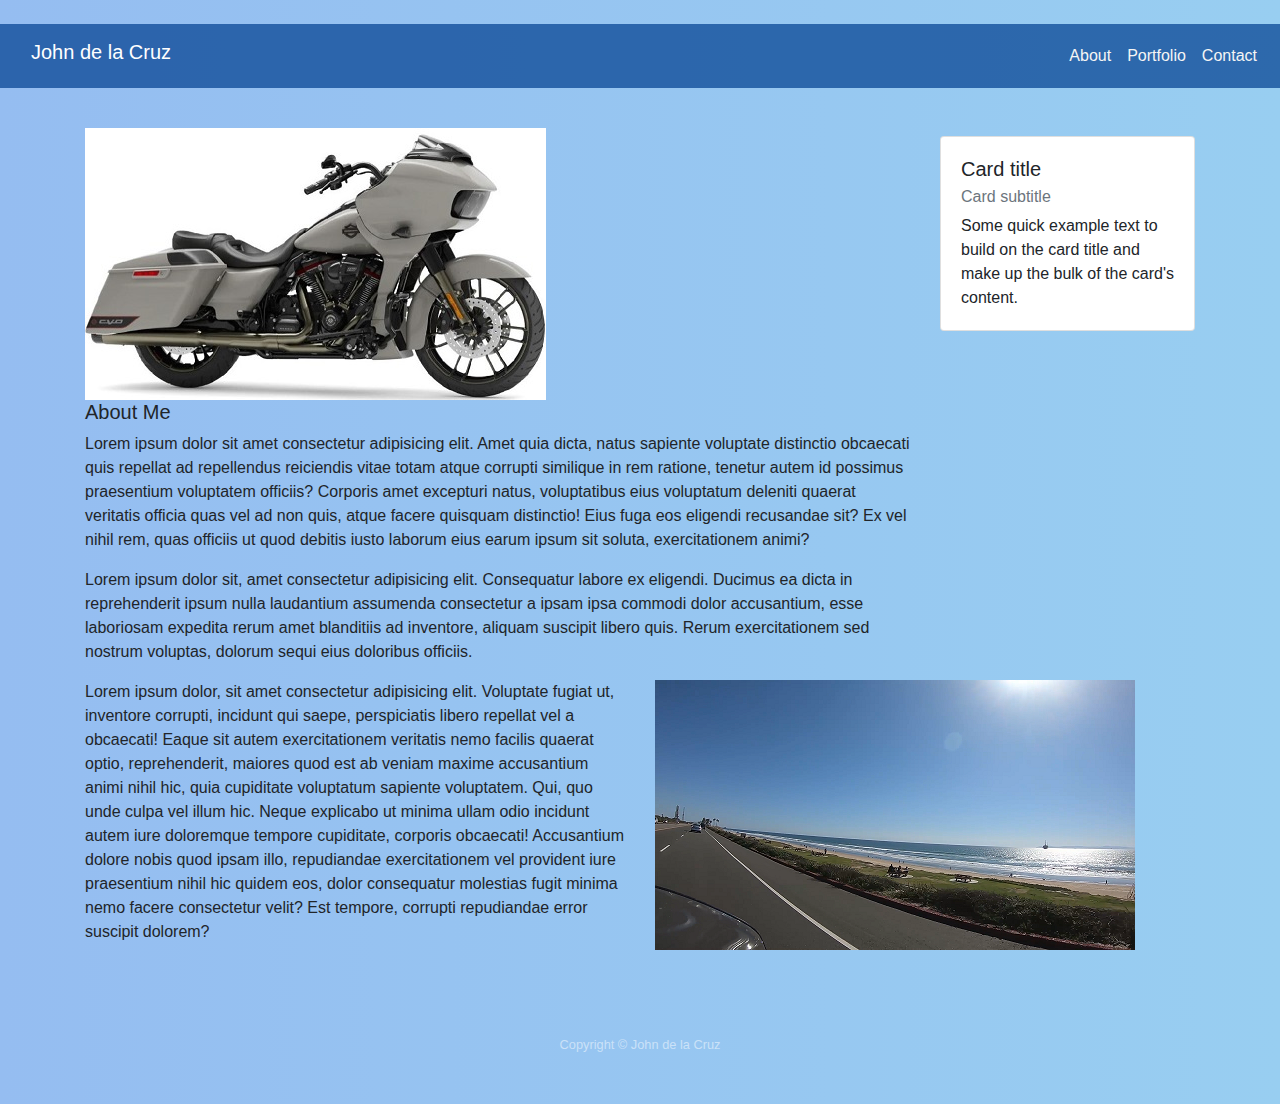
<file: index.html>
<!doctype html>
<html lang="en">
​
<head>
​
​
  <!-- Required meta tags -->
  <meta charset="utf-8">
  <meta name="viewport" content="width=device-width, initial-scale=1, shrink-to-fit=no">
​
  <link rel="stylesheet" type="text/css" href="style.css">
​
  <!-- Bootstrap CSS -->
  <link rel="stylesheet" href="https://stackpath.bootstrapcdn.com/bootstrap/4.4.1/css/bootstrap.min.css"
    integrity="sha384-Vkoo8x4CGsO3+Hhxv8T/Q5PaXtkKtu6ug5TOeNV6gBiFeWPGFN9MuhOf23Q9Ifjh" crossorigin="anonymous">
​
  <title>About Me</title>
</head>
​
<body>
​
  <nav class="navbar navbar-expand-lg navbar-dark" style="background-color: rgba(0, 62, 143, 0.705);">
    <a class="navbar-brand mb-2 h1 col-sm-6" style="color: rgb(255, 255, 255);">John de la Cruz</a>
    <button class="navbar-toggler" type="button" data-toggle="collapse" data-target="#navbarNav"
      aria-controls="navbarNav" aria-expanded="false" aria-label="Toggle navigation">
      <span class="navbar-toggler-icon"></span>
    </button>
    <div class="collapse navbar-collapse" id="navbarNav">
      <ul class="navbar-nav col-sm-4 ml-auto">
        <li class="nav-item active">
          <a class="nav-link" href="index.html" style="color:whitesmoke">About</a>
        </li>
        <li class="nav-item">
          <a class="nav-link" href="portfolio.html" style="color:whitesmoke">Portfolio</a>
        </li>
        <li class="nav-item">
          <a class="nav-link" href="contact.html" style="color:whitesmoke">Contact</a>
        </li>
      </ul>
    </div>
  </nav>
​
​
  <div class="container">
    <div class="row mt-3">
      <div class="col-md-9 col-sm-12">
        <img src="images/rgport.jpg" class="align-self-center img-fluid" alt="...">
        <h5 class="mt-0">About Me</h5>
        <p>Lorem ipsum dolor sit amet consectetur adipisicing elit. Amet quia dicta, natus sapiente voluptate
          distinctio obcaecati quis repellat ad repellendus reiciendis vitae totam atque corrupti similique in rem
          ratione, tenetur autem id possimus praesentium voluptatem officiis? Corporis amet excepturi natus,
          voluptatibus eius voluptatum deleniti quaerat veritatis officia quas vel ad non quis, atque facere
          quisquam distinctio! Eius fuga eos eligendi recusandae sit? Ex vel nihil rem, quas officiis ut quod
          debitis iusto laborum eius earum ipsum sit soluta, exercitationem animi?</p>
        <p class="mb-0">Lorem ipsum dolor sit, amet consectetur adipisicing elit. Consequatur labore ex eligendi.
          Ducimus ea dicta in reprehenderit ipsum nulla laudantium assumenda consectetur a ipsam ipsa commodi dolor
          accusantium, esse laboriosam expedita rerum amet blanditiis ad inventore, aliquam suscipit libero quis.
          Rerum exercitationem sed nostrum voluptas, dolorum sequi eius doloribus officiis.</p>
      </div>
​
      <div class="col-md-3 col-sm-12">
        <div class="card mt-2">
          <div class="card-body">
            <h5 class="card-title">Card title</h5>
            <h6 class="card-subtitle mb-2 text-muted">Card subtitle</h6>
            <p class="card-text">Some quick example text to build on the card title and make up the bulk of the card's
              content.</p>
          </div>
        </div>
      </div>
    </div>
    <div class="row mt-3">
      <div class="col-md-6 col-sm-12">
          <p>Lorem ipsum dolor, sit amet consectetur adipisicing elit. Voluptate fugiat ut, inventore corrupti, incidunt
            qui saepe, perspiciatis libero repellat vel a obcaecati! Eaque sit autem exercitationem veritatis nemo
            facilis quaerat optio, reprehenderit, maiores quod est ab veniam maxime accusantium animi nihil hic, quia
            cupiditate voluptatum sapiente voluptatem. Qui, quo unde culpa vel illum hic. Neque explicabo ut minima
            ullam odio incidunt autem iure doloremque tempore cupiditate, corporis obcaecati! Accusantium dolore nobis
            quod ipsam illo, repudiandae exercitationem vel provident iure praesentium nihil hic quidem eos, dolor
            consequatur molestias fugit minima nemo facere consectetur velit? Est tempore, corrupti repudiandae error
            suscipit dolorem?</p>
        </div>
        <div class="col-md-6 col-sm-12">
          <img src="images/ride.png" class="align-self-center img-fluid" alt="...">
        </div>
      </div>
    </div>
    <div id="page-content">
      <div class="container text-center">
        <div class="row justify-content-center">
          <div class="col-md-7">
​
          </div>
        </div>
      </div>
    </div>
​
</body>
<footer id="sticky-footer" class="py-4 bg text-white-50">
  <div class="container text-center">
    <small>Copyright &copy; John de la Cruz</small>
  </div>
</footer>
​
​
​
​
​
​
​
​
<!-- Optional JavaScript -->
<!-- jQuery first, then Popper.js, then Bootstrap JS -->
<script src="https://code.jquery.com/jquery-3.4.1.slim.min.js"
  integrity="sha384-J6qa4849blE2+poT4WnyKhv5vZF5SrPo0iEjwBvKU7imGFAV0wwj1yYfoRSJoZ+n" crossorigin="anonymous"></script>
<script src="https://cdn.jsdelivr.net/npm/popper.js@1.16.0/dist/umd/popper.min.js"
  integrity="sha384-Q6E9RHvbIyZFJoft+2mJbHaEWldlvI9IOYy5n3zV9zzTtmI3UksdQRVvoxMfooAo" crossorigin="anonymous"></script>
<script src="https://stackpath.bootstrapcdn.com/bootstrap/4.4.1/js/bootstrap.min.js"
  integrity="sha384-wfSDF2E50Y2D1uUdj0O3uMBJnjuUD4Ih7YwaYd1iqfktj0Uod8GCExl3Og8ifwB6" crossorigin="anonymous"></script>
</body>
​
</html>
</file>
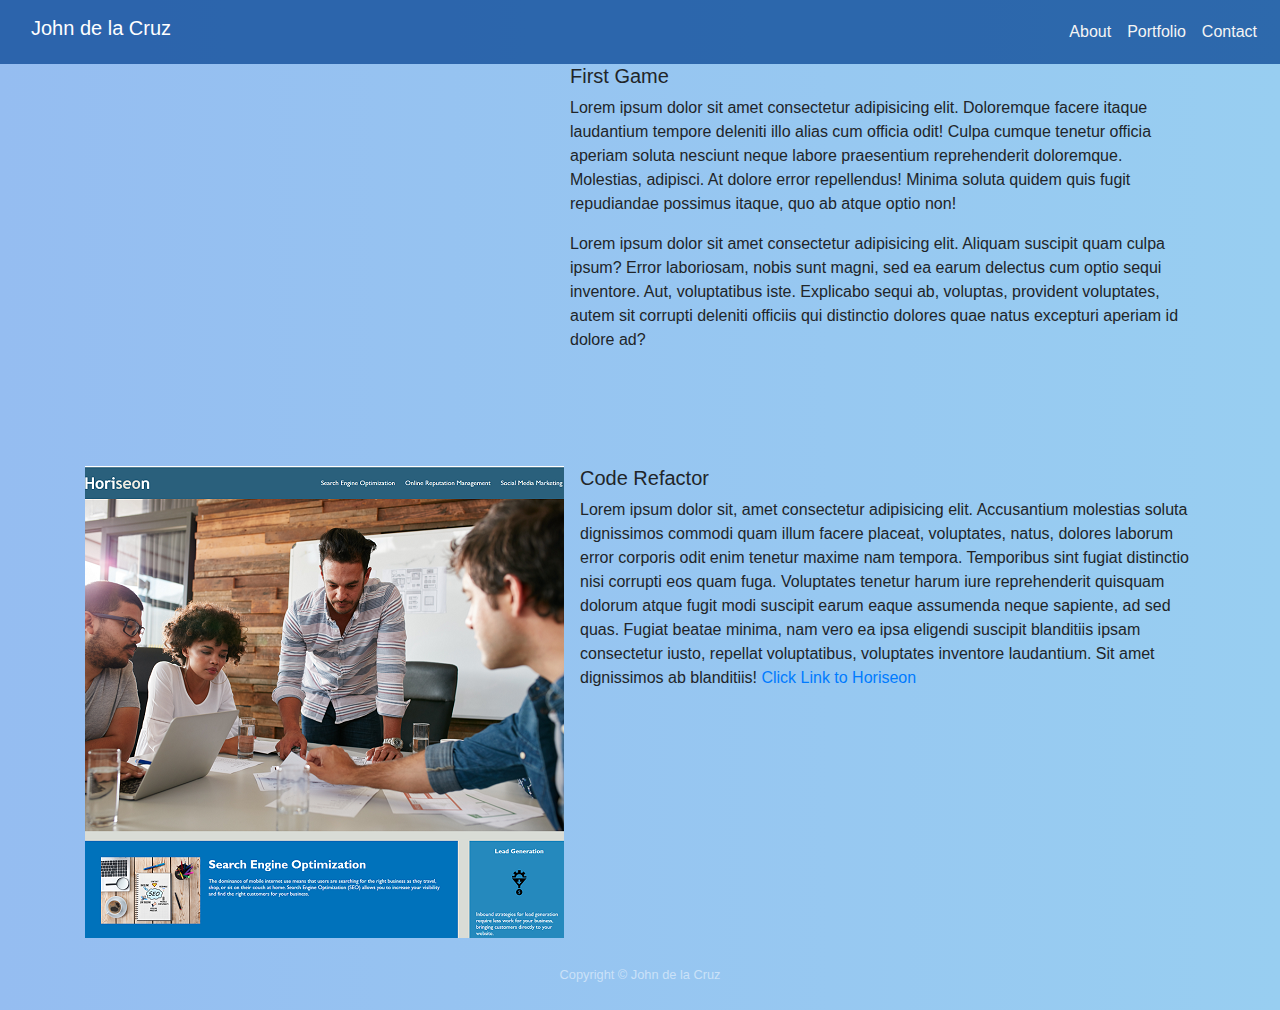
<file: portfolio.html>
<!DOCTYPE html>
<html lang="en">
<head>
  <meta charset="UTF-8">
  <!-- Required meta tags -->
  <meta charset="utf-8">
  <meta name="viewport" content="width=device-width, initial-scale=1, shrink-to-fit=no">

  <link rel="stylesheet" type="text/css" href="style.css">


  <!-- Bootstrap CSS -->
  <link rel="stylesheet" href="https://stackpath.bootstrapcdn.com/bootstrap/4.4.1/css/bootstrap.min.css" integrity="sha384-Vkoo8x4CGsO3+Hhxv8T/Q5PaXtkKtu6ug5TOeNV6gBiFeWPGFN9MuhOf23Q9Ifjh" crossorigin="anonymous">

  <title>Portfolio</title>
</head>
<body>

  <nav class="navbar navbar-expand-lg navbar-dark" style="background-color: rgba(0, 62, 143, 0.705);">
    <a class="navbar-brand mb-2 h1 col-sm-6" style="color: rgb(255, 255, 255);" >John de la Cruz</a>
    <button class="navbar-toggler" type="button" data-toggle="collapse" data-target="#navbarNav" aria-controls="navbarNav" aria-expanded="false" aria-label="Toggle navigation">
      <span class="navbar-toggler-icon"></span>
    </button>
    <div class="collapse navbar-collapse" id="navbarNav">
      <ul class="navbar-nav col-sm-4 ml-auto">
        <li class="nav-item active">
          <a class="nav-link" href="index.html" style="color:whitesmoke">About</a>
        </li>
        <li class="nav-item">
          <a class="nav-link" href="portfolio.html" style="color:whitesmoke">Portfolio</a>
        </li>
        <li class="nav-item">
          <a class="nav-link" href="contact.html" style="color:whitesmoke">Contact</a>
        </li>
        
      </ul>
    </div>
  </nav>


  <div class="container .ml-3">
    <div class="row" >
      <div class="col">
        <div class="media">
          <iframe src="https://scratch.mit.edu/projects/364602625/embed" allowtransparency="true" width="485" height="402" frameborder="0" scrolling="no" allowfullscreen></iframe>
         
          <div class="media-body">
            <h5 class="mt-0">First Game</h5>
            <p>Lorem ipsum dolor sit amet consectetur adipisicing elit. Doloremque facere itaque laudantium tempore deleniti illo alias cum officia odit! Culpa cumque tenetur officia aperiam soluta nesciunt neque labore praesentium reprehenderit doloremque. Molestias, adipisci. At dolore error repellendus! Minima soluta quidem quis fugit repudiandae possimus itaque, quo ab atque optio non!</p>
            <p class="mb-0">Lorem ipsum dolor sit amet consectetur adipisicing elit. Aliquam suscipit quam culpa ipsum? Error laboriosam, nobis sunt magni, sed ea earum delectus cum optio sequi inventore. Aut, voluptatibus iste. Explicabo sequi ab, voluptas, provident voluptates, autem sit corrupti deleniti officiis qui distinctio dolores quae natus excepturi aperiam id dolore ad?</p>
          </div>
        </div>
      </div>
    </div>

    
    

    <div class="row">
      <div class="col">
        <div class="media">
          <img src="images/cr.png" class="align-self-center mr-3" alt="...">
         <div class="media-body">
          <h5 class="mt-0">Code Refactor</h5>
        <p>Lorem ipsum dolor sit, amet consectetur adipisicing elit. Accusantium molestias soluta dignissimos commodi quam illum facere placeat, voluptates, natus, dolores laborum error corporis odit enim tenetur maxime nam tempora. Temporibus sint fugiat distinctio nisi corrupti eos quam fuga. Voluptates tenetur harum iure reprehenderit quisquam dolorum atque fugit modi suscipit earum eaque assumenda neque sapiente, ad sed quas. Fugiat beatae minima, nam vero ea ipsa eligendi suscipit blanditiis ipsam consectetur iusto, repellat voluptatibus, voluptates inventore laudantium. Sit amet dignissimos ab blanditiis!
          <a href="https://domenikos5.github.io/Code_Refactor/" target="_blank">Click Link to Horiseon</a>
        </p>
      </div>
    </div>
  

  <body class="d-flex flex-column">
    <div id="page-content">
      <div class="container text-center">
        <div class="row justify-content-center">
          <div class="col-md-7">
           
          </div>
        </div>
      </div>
    </div>
    <footer id="sticky-footer" class="py-4 bg text-white-50">
      <div class="container text-center">
        <small>Copyright &copy; John de la Cruz</small>
      </div>
    </footer>
  </body>
  
  
</body>
</html>
</file>
<file: style.css>
html,
body {
  height: 100%;
}

#page-content {
  flex: 1 0 auto;
}

#sticky-footer {
  flex-shrink: none;
}

/* Other Classes for Page Styling */

body {
  background: #d2e2f3;
  background: linear-gradient(to right, rgb(149, 189, 241), rgb(152, 206, 241));
}
</file>
